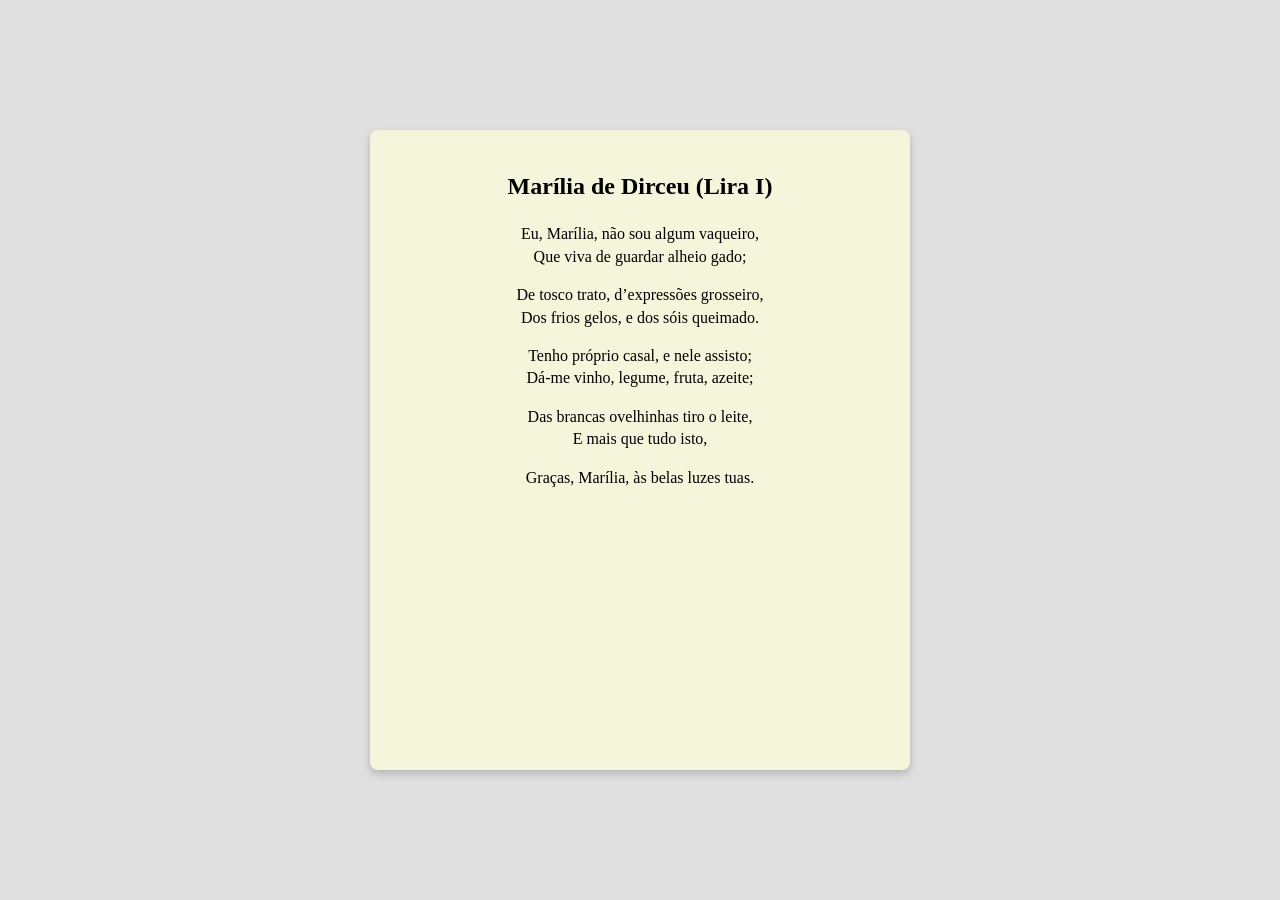
<file: index.html>
<!DOCTYPE html>
<html lang="en">
<head>
    <meta charset="UTF-8">
    <meta name="viewport" content="width=device-width, initial-scale=1.0">
    <title>CartA</title>
    <link rel="stylesheet" href="carta.css">
</head>
<body>
    
    <div id="carta">
        
        
        <div class="h2">
    <h2>Marília de Dirceu (Lira I)</h2>

    <p>Eu, Marília, não sou algum vaqueiro,<br>
    Que viva de guardar alheio gado;</p>

    <p>De tosco trato, d’expressões grosseiro,<br>
    Dos frios gelos, e dos sóis queimado.</p>

    <p>Tenho próprio casal, e nele assisto;<br>
    Dá-me vinho, legume, fruta, azeite;</p>

    <p>Das brancas ovelhinhas tiro o leite,<br>
    E mais que tudo isto,</p>

    <p>Graças, Marília, às belas luzes tuas.</p>
    
</div>

 </div>
    
    
    
    </div>

      
</body>
</html>
</file>
<file: carta.css>
body {
    display: flex;
    justify-content: center; /* Centraliza a div na horizontal */
    align-items: center;     /* Centraliza a div na vertical */
    min-height: 100vh;
    margin: 0;
    background-color: #e0e0e0; /* Um cinza para destacar o bege da carta */
}

#carta {
    width: 500px;           /* Define uma largura fixa */
    /* Ou use max-width: 90%; para ser responsivo no celular */
    
    height: 600px;          /* Define uma altura fixa */
    background-color: #F5F5DC; /* O bege que você escolheu */
    
    padding: 20px;          /* Espaço interno para o texto não colar na borda */
    box-shadow: 0 4px 10px rgba(0,0,0,0.2); /* Sombra para dar profundidade */
    border-radius: 8px;     /* Bordinhas levemente arredondadas */



.h2{
    font-family: 'Times New Roman', Times, serif;
    text-align: center;
    color: black;
   
    margin-top: 0;       
   
    margin-bottom: 5px;  /* Define um espaço pequeno entre as linhas */
    line-height: 1.4;
}






}
</file>
